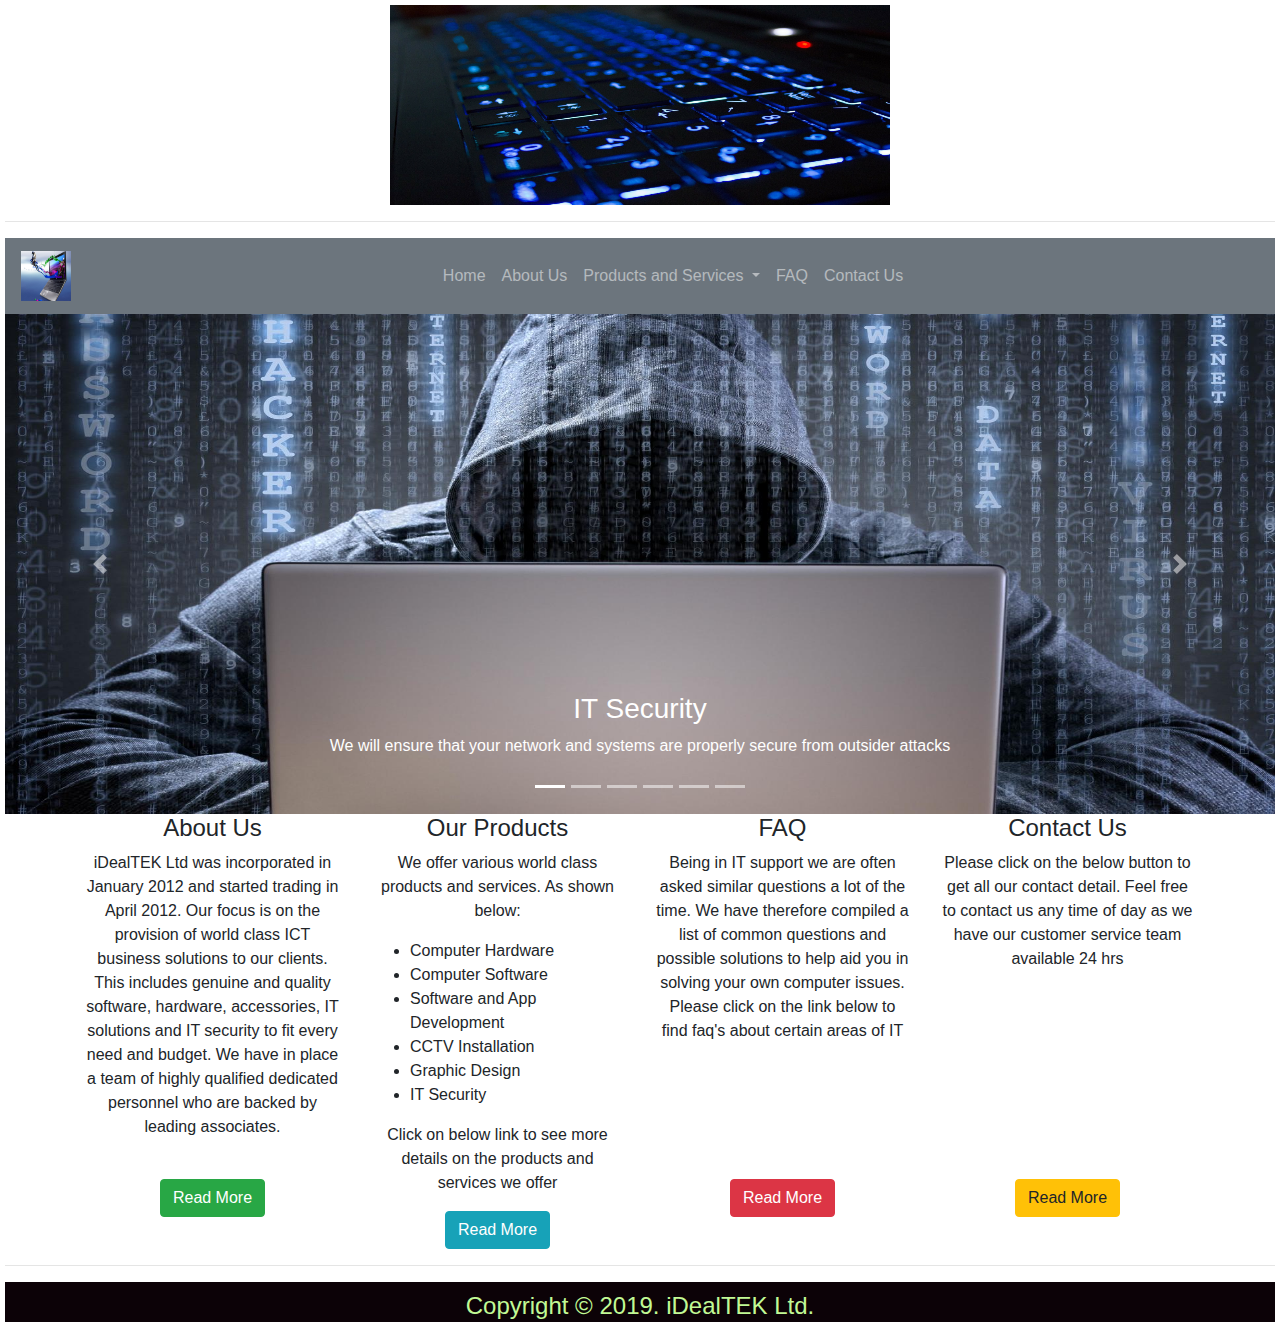
<file: index.html>
<!DOCTYPE html>
<html lang="en">
<head>
    <meta charset="UTF-8">
    <title>iDealTEK Ltd</title>
    <link rel="icon" href="images/coolcomp.jpg">
    <link rel="stylesheet" href="bootstrap/css/bootstrap.css">

    <link rel="stylesheet" href="css/custom.css">

    <script src="bootstrap/js/jquery-3.4.1.js"></script>
    <script src="bootstrap/js/popper.min.js"></script>
    <script src="bootstrap/js/bootstrap.js"></script>
    <!--    the above bootstrap javascripts must be in the order as shown above-->

</head>
<body>
<div class="logo">
    <img src="images/keyboardhd.jpg" alt="Computer" width="500" height="200">

</div>
<hr>
<!--<div class="heading">-->
<!--    <h3 class="text-center"> NavBar and Carousel</h3>-->
<!--</div>-->
<nav class="navbar navbar-expand-sm bg-secondary navbar-dark">
    <!-- Brand -->
    <a class="navbar-brand" href="#">
        <img src="images/coolcomp.jpg" alt="Logo" width="50" height="50">
    </a>
    <!-- Toggler/collapsibe Button -->
    <button class="navbar-toggler" type="button" data-toggle="collapse" data-target="#collapsibleNavbar">
        <span class="navbar-toggler-icon"></span>
    </button>
    <!-- Navbar links -->
    <div class="collapse navbar-collapse justify-content-center" id="collapsibleNavbar">
        <!-- Links -->
        <ul class="navbar-nav">
            <li class="nav-item">
                <a class="nav-link" href="index.html">Home</a>
            </li>
            <li class="nav-item">
                <a class="nav-link" href="about.html">About Us</a>
            </li>

            <!-- Dropdown -->
            <li class="nav-item dropdown">
                <a class="nav-link dropdown-toggle" href="#" id="navbardrop" data-toggle="dropdown">
                    Products and Services
                </a>
                <div class="dropdown-menu">
                    <a class="dropdown-item" href="computerhardware.html">Computer Hardware</a>

                    <a class="dropdown-item" href="cctv.html">CCTV Installation</a>
                    <a class="dropdown-item" href="itsecurity.html">IT Security</a>
                </div>
            </li>
            <li class="nav-item">
                <a class="nav-link" href="faq.html">FAQ</a>
            </li>
            <li class="nav-item">
                <a class="nav-link" href="contactus.html">Contact Us</a>
            </li>
        </ul>
    </div>

</nav>
<div id="demo" class="carousel slide" data-ride="carousel">

    <!-- Indicators -->
    <ul class="carousel-indicators">
        <li data-target="#demo" data-slide-to="0" class="active"></li>
        <li data-target="#demo" data-slide-to="1"></li>
        <li data-target="#demo" data-slide-to="2"></li>
        <li data-target="#demo" data-slide-to="3"></li>
        <li data-target="#demo" data-slide-to="4"></li>
        <li data-target="#demo" data-slide-to="5"></li>
    </ul>

    <!-- The slideshow -->
    <div class="carousel-inner">
        <div class="carousel-item active">
            <img src="images/itsecurity.jpg" width="100%" height="500" alt="Linux">
            <div class="carousel-caption">
                <h3>IT Security</h3>
                <p>We will ensure that your network and systems are properly secure from outsider attacks</p>
            </div>
        </div>
        <div class="carousel-item">
            <img src="images/keyboardhd.jpg" width="100%" height="500" alt="Keyboard">
            <div class="carousel-caption">
                <h3>Computer Hardware and Software</h3>
                <p>We provide high quality and genuine computer hardware and software.</p>
            </div>
        </div>
        <div class="carousel-item">
            <img src="images/rj45.jpg" width="100%" height="500" alt="Network Cables">
            <div class="carousel-caption">
                <h3>CCTV Installation</h3>
                <p>Expert CCTV Installers</p>
            </div>
        </div>

        <div class="carousel-item">
            <img src="images/tech-wallpaper-2.jpg" width="100%" height="500" alt="Tech HD">
            <div class="carousel-caption">
                <h3>Graphic Design</h3>
                <p>Awesome we are at graphic designs. Give us the chance and we will gladly show you!</p>
            </div>
        </div>

        <div class="carousel-item">
            <img src="images/computernetwork.jpg" width="100%" height="500" alt="Computer Network">
            <div class="carousel-caption">
                <h3>Computer Network</h3>
                <p>We are capable of setting up efficient and working computer networks within your work area.</p>
            </div>
        </div>

        <div class="carousel-item">
            <img src="images/androidhdmusic.jpg" width="100%" height="500" alt="Windows 10">
            <div class="carousel-caption">
                <h3>Software and App Development</h3>
                <p>We have a world class development team ready to come up with awesome applications that perform in the required manner.</p>
            </div>
        </div>
    </div>

    <!-- Left and right controls -->
    <a class="carousel-control-prev" href="#demo" data-slide="prev">
        <span class="carousel-control-prev-icon"></span>
    </a>
    <a class="carousel-control-next" href="#demo" data-slide="next">
        <span class="carousel-control-next-icon"></span>
    </a>

</div>
<div class="container">
    <div class="row">
        <div class="col-sm-3">
            <h4 class="text-center">About Us</h4>
            <p class="text-center">iDealTEK Ltd was incorporated in January 2012 and started trading in April 2012. Our focus is on the provision of world class ICT business solutions to our clients. This includes genuine and quality software, hardware, accessories, IT solutions and IT security to fit every need and budget. We have in place a team of highly
                qualified dedicated personnel who are backed by leading associates.</p>
            <br>

            <div class="buttons">
                <a href="about.html" class="btn btn-success">Read More</a>
            </div>
        </div>
        <div class="col-sm-3">
            <h4 class="text-center">Our Products</h4>
            <p class="text-center">We offer various world class products and services. As shown below:</p>
            <ul>
                <li>Computer Hardware</li>
                <li>Computer Software</li>
                <li>Software and App Development</li>
                <li>CCTV Installation</li>
                <li>Graphic Design</li>
                <li>IT Security</li>
            </ul>
            <p class="text-center">Click on below link to see more details on the products and services we offer</p>

            <div class="buttons">
                <a href="#" class="btn btn-info">Read More</a>
            </div>
        </div>
        <div class="col-sm-3">
            <h4 class="text-center">FAQ</h4>
            <p class="text-center"> Being in IT support we are often asked similar questions a lot of the time. We have therefore compiled a list of common questions and possible solutions to help aid you in solving your own computer issues.
                Please click on the link below to find faq's about certain areas of IT</p>
            <br>
            <br>
            <br>
            <br>
            <br>

            <div class="buttons">
                <a href="faq.html" class="btn btn-danger">Read More</a>
            </div>
        </div>
        <div class="col-sm-3">
            <h4 class="text-center">Contact Us</h4>
            <p class="text-center">Please click on the below button to get all our contact detail. Feel free to contact us any time of day
            as we have our customer service team available 24 hrs</p>
            <br>
            <br>
            <br>
            <br>
            <br>
            <br>
            <br>
            <br>
            <div class="buttons">
                <a href="contactus.html" class="btn btn-warning">Read More</a>
            </div>
        </div>
    </div>
</div>
<hr>
<div class="footer">
    <h4 class="text-center">
        Copyright &copy; 2019. iDealTEK Ltd.
    </h4>
</div>
</body>
</html>
</file>
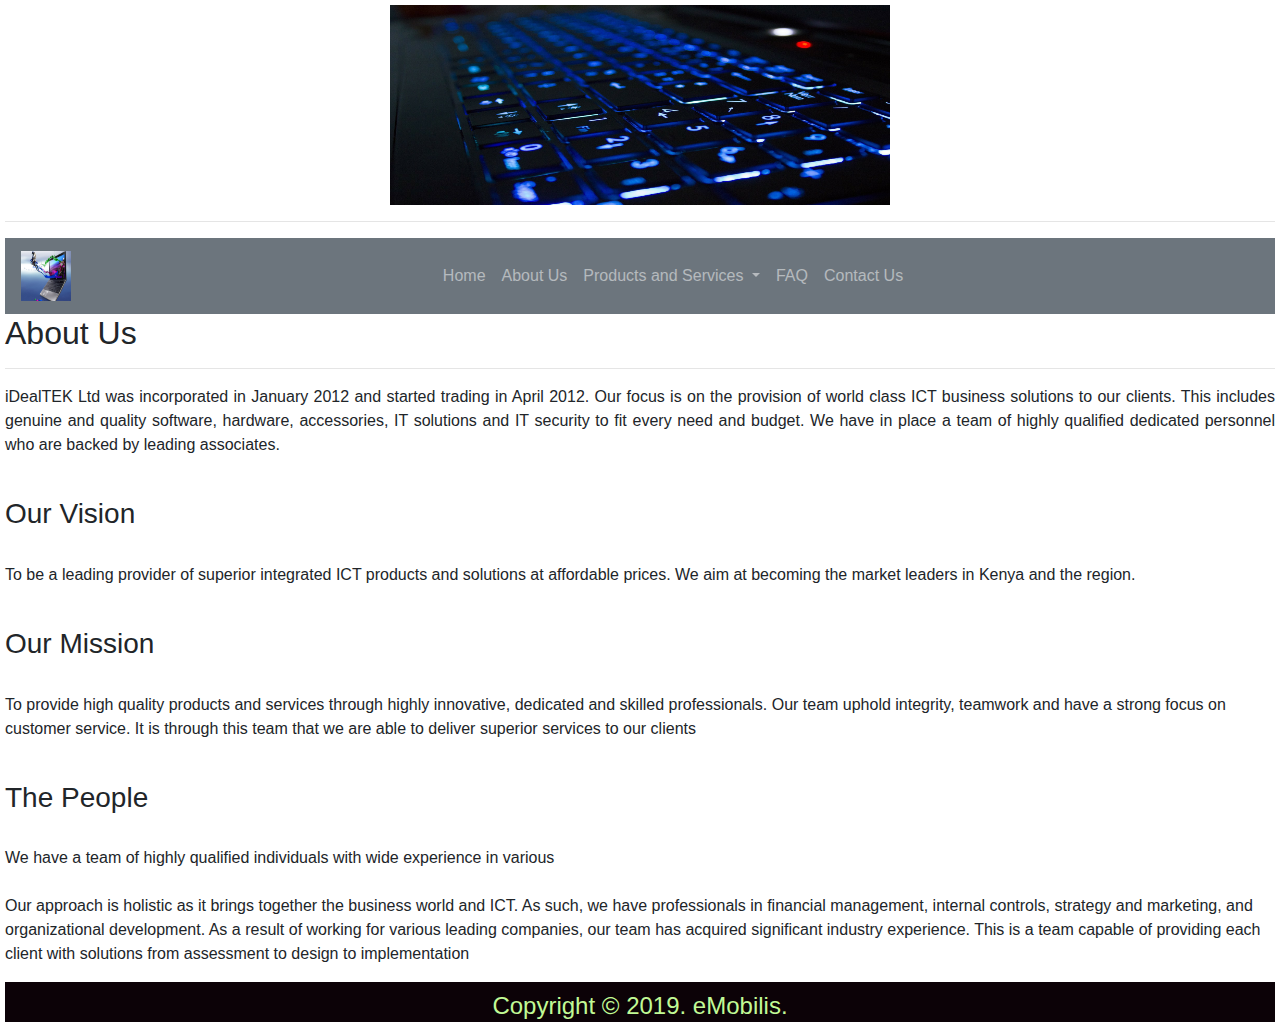
<file: about.html>
<!DOCTYPE html>
<html lang="en">
<head>
    <meta charset="UTF-8">
    <title>About Us</title>
    <link rel="icon" href="images/coolcomp.jpg">
    <link rel="stylesheet" href="bootstrap/css/bootstrap.css">

    <link rel="stylesheet" href="css/custom.css">

    <script src="bootstrap/js/jquery-3.4.1.js"></script>
    <script src="bootstrap/js/popper.min.js"></script>
    <script src="bootstrap/js/bootstrap.js"></script>
    <!--    the above bootstrap javascripts must be in the order as shown above-->

</head>
<body>
<div class="logo">
    <img src="images/keyboardhd.jpg" alt="Computer" width="500" height="200">

</div>
<hr>
<!--<div class="heading">-->
<!--    <h3 class="text-center"> NavBar and Carousel</h3>-->
<!--</div>-->
<nav class="navbar navbar-expand-sm bg-secondary navbar-dark">
    <!-- Brand -->
    <a class="navbar-brand" href="#">
        <img src="images/coolcomp.jpg" alt="Logo" width="50" height="50">
    </a>
    <!-- Toggler/collapsibe Button -->
    <button class="navbar-toggler" type="button" data-toggle="collapse" data-target="#collapsibleNavbar">
        <span class="navbar-toggler-icon"></span>
    </button>
    <!-- Navbar links -->
    <div class="collapse navbar-collapse justify-content-center" id="collapsibleNavbar">
        <!-- Links -->
        <ul class="navbar-nav">
            <li class="nav-item">
                <a class="nav-link" href="index.html">Home</a>
            </li>
            <li class="nav-item">
                <a class="nav-link" href="about.html">About Us</a>
            </li>

            <!-- Dropdown -->
            <li class="nav-item dropdown">
                <a class="nav-link dropdown-toggle" href="#" id="navbardrop" data-toggle="dropdown">
                    Products and Services
                </a>
                <div class="dropdown-menu">
                    <a class="dropdown-item" href="computerhardware.html">Computer Hardware</a>
                    <a class="dropdown-item" href="cctv.html">CCTV Installation</a>
                    <a class="dropdown-item" href="itsecurity.html">IT Security</a>
                </div>
            </li>
            <li class="nav-item">
                <a class="nav-link" href="faq.html">FAQ</a>
            </li>
            <li class="nav-item">
                <a class="nav-link" href="contactus.html">Contact Us</a>
            </li>
        </ul>
    </div>

</nav>
<h2>About Us</h2>
<hr>
<p class="text-justify">
    iDealTEK Ltd was incorporated in January 2012 and started trading in April 2012. Our focus is on the provision of world class ICT business solutions to our clients. This includes genuine and quality software, hardware, accessories, IT solutions and IT security to fit every need and budget. We have in place a team of highly
    qualified dedicated personnel who are backed by leading associates.
</p>
<br>
<h3>Our Vision</h3>
<br>
<p>
    To be a leading provider of superior integrated ICT products and solutions at affordable prices.
    We aim at becoming the market leaders in Kenya and the region.
</p>
<br>
<h3>Our Mission</h3>
<br>
<p>
    To provide high quality products and services through highly innovative, dedicated and skilled professionals. Our team uphold integrity, teamwork and have a strong focus on customer service.
    It is through this team that we are able to deliver superior services to our clients
</p>
<br>
<h3>The People</h3>
<br>
<p>
    We have a team of highly qualified individuals with wide experience in various <br>
    <br>
    Our approach is holistic as it brings together the business world and ICT. As such, we have professionals in financial management, internal controls, strategy and marketing, and organizational development. As a result of working for various leading companies, our team has acquired significant industry experience. This is a team capable of providing each client with solutions from assessment to design to implementation
</p>
<div class="footer">
    <h4 class="text-center">
        Copyright &copy; 2019. eMobilis.
    </h4>
</div>
</body>
</html>
</file>
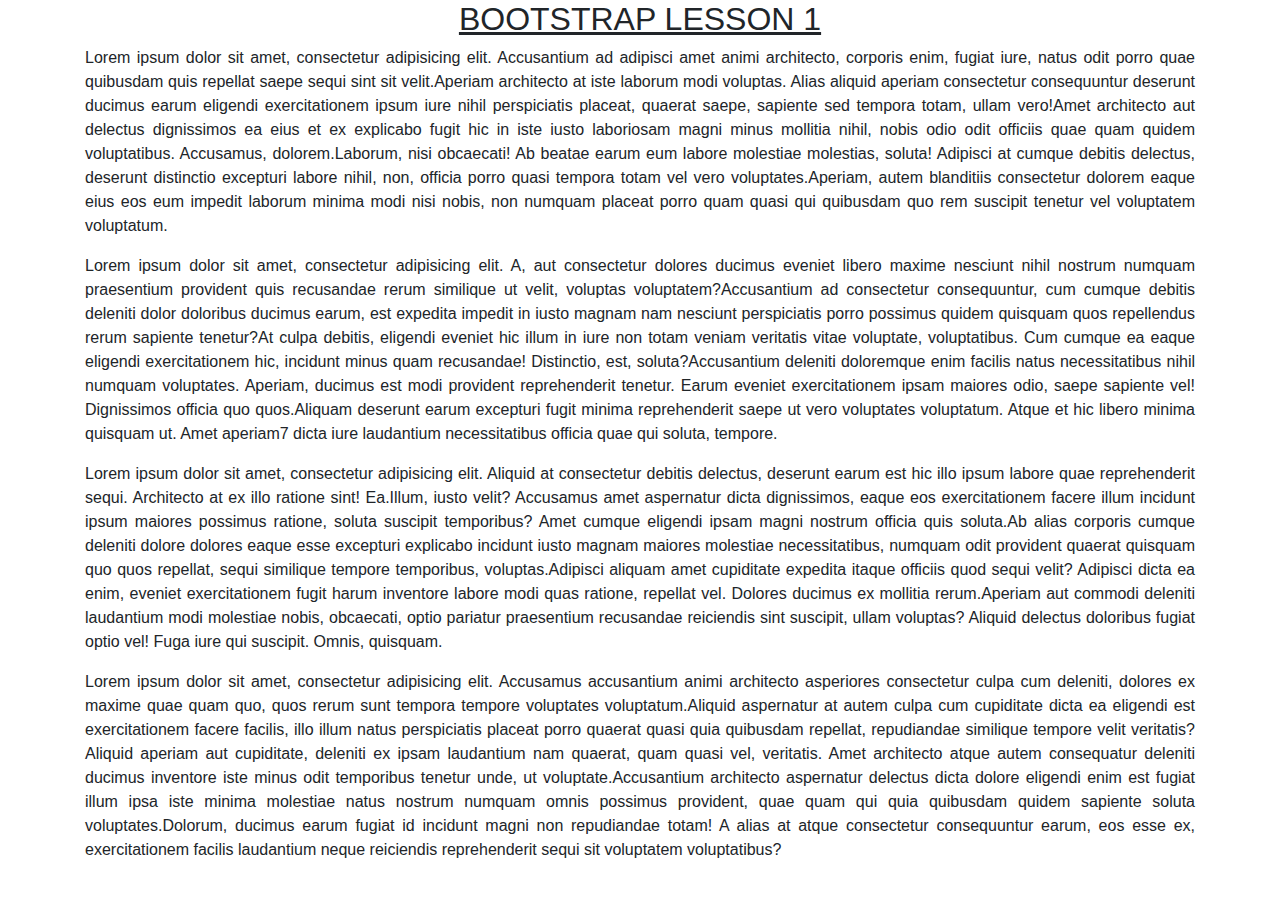
<file: bslesson1.html>
<!DOCTYPE html>
<html lang="en">
<head>
    <meta charset="UTF-8">
    <title>Bootstrap Lesson 1</title>
    <link rel="stylesheet" href="bootstrap/css/bootstrap.css">
    <script src="bootstrap/js/bootstrap.js"></script>
</head>
<body>
<h2 class="text-center text-uppercase"><u>Bootstrap Lesson 1</u></h2>
<div class="container">
    <p class="text-justify"><span>Lorem ipsum dolor sit amet, consectetur adipisicing elit. Accusantium ad adipisci amet animi architecto, corporis enim, fugiat iure, natus odit porro quae quibusdam quis repellat saepe sequi sint sit velit.</span><span>Aperiam architecto at iste laborum modi voluptas. Alias aliquid aperiam consectetur consequuntur deserunt ducimus earum eligendi exercitationem ipsum iure nihil perspiciatis placeat, quaerat saepe, sapiente sed tempora totam, ullam vero!</span><span>Amet architecto aut delectus dignissimos ea eius et ex explicabo fugit hic in iste iusto laboriosam magni minus mollitia nihil, nobis odio odit officiis quae quam quidem voluptatibus. Accusamus, dolorem.</span><span>Laborum, nisi obcaecati! Ab beatae earum eum labore molestiae molestias, soluta! Adipisci at cumque debitis delectus, deserunt distinctio excepturi labore nihil, non, officia porro quasi tempora totam vel vero voluptates.</span><span>Aperiam, autem blanditiis consectetur dolorem eaque eius eos eum impedit laborum minima modi nisi nobis, non numquam placeat porro quam quasi qui quibusdam quo
    rem suscipit tenetur vel voluptatem voluptatum.</span></p>
    <p class="text-justify"><span>Lorem ipsum dolor sit amet, consectetur adipisicing elit. A, aut consectetur dolores ducimus eveniet libero maxime nesciunt nihil nostrum numquam praesentium provident quis recusandae rerum similique ut velit, voluptas voluptatem?</span><span>Accusantium ad consectetur consequuntur, cum cumque debitis deleniti dolor doloribus ducimus earum, est expedita impedit in iusto magnam nam nesciunt perspiciatis porro possimus quidem quisquam quos repellendus rerum sapiente tenetur?</span><span>At culpa debitis, eligendi eveniet hic illum in iure non totam veniam veritatis vitae voluptate, voluptatibus. Cum cumque ea eaque eligendi exercitationem hic, incidunt minus quam recusandae! Distinctio, est, soluta?</span><span>Accusantium deleniti doloremque enim facilis natus necessitatibus nihil numquam voluptates. Aperiam, ducimus est modi provident reprehenderit tenetur. Earum eveniet exercitationem ipsam maiores odio, saepe sapiente vel! Dignissimos officia quo quos.</span><span>Aliquam deserunt earum excepturi fugit minima reprehenderit saepe ut vero voluptates voluptatum. Atque et hic libero minima quisquam ut. Amet aperiam7
    dicta iure laudantium necessitatibus officia quae qui soluta, tempore.</span></p>
    <p class="text-justify"><span>Lorem ipsum dolor sit amet, consectetur adipisicing elit. Aliquid at consectetur debitis delectus, deserunt earum est hic illo ipsum labore quae reprehenderit sequi. Architecto at ex illo ratione sint! Ea.</span><span>Illum, iusto velit? Accusamus amet aspernatur dicta dignissimos, eaque eos exercitationem facere illum incidunt ipsum maiores possimus ratione, soluta suscipit temporibus? Amet cumque eligendi ipsam magni nostrum officia quis soluta.</span><span>Ab alias corporis cumque deleniti dolore dolores eaque esse excepturi explicabo incidunt iusto magnam maiores molestiae necessitatibus, numquam odit provident quaerat quisquam quo quos repellat, sequi similique tempore temporibus, voluptas.</span><span>Adipisci aliquam amet cupiditate expedita itaque officiis quod sequi velit? Adipisci dicta ea enim, eveniet exercitationem fugit harum inventore labore modi quas ratione, repellat vel. Dolores ducimus ex mollitia rerum.</span><span>Aperiam aut commodi deleniti laudantium modi molestiae nobis, obcaecati, optio pariatur praesentium recusandae reiciendis sint suscipit, ullam voluptas? Aliquid delectus
    doloribus fugiat optio vel! Fuga iure qui suscipit. Omnis, quisquam.</span></p>
    <p class="text-justify"><span>Lorem ipsum dolor sit amet, consectetur adipisicing elit. Accusamus accusantium animi architecto asperiores consectetur culpa cum deleniti, dolores ex maxime quae quam quo, quos rerum sunt tempora tempore voluptates voluptatum.</span><span>Aliquid aspernatur at autem culpa cum cupiditate dicta ea eligendi est exercitationem facere facilis, illo illum natus perspiciatis placeat porro quaerat quasi quia quibusdam repellat, repudiandae similique tempore velit veritatis?</span><span>Aliquid aperiam aut cupiditate, deleniti ex ipsam laudantium nam quaerat, quam quasi vel, veritatis. Amet architecto atque autem consequatur deleniti ducimus inventore iste minus odit temporibus tenetur unde, ut voluptate.</span><span>Accusantium architecto aspernatur delectus dicta dolore eligendi enim est fugiat illum ipsa iste minima molestiae natus nostrum numquam omnis possimus provident, quae quam qui quia quibusdam quidem sapiente soluta voluptates.</span><span>Dolorum, ducimus earum fugiat id incidunt magni non repudiandae totam! A alias at atque consectetur consequuntur earum, eos esse ex, exercitationem facilis laudantium
    neque reiciendis reprehenderit sequi sit voluptatem voluptatibus?</span></p>
</div>

</body>
</html>
</file>
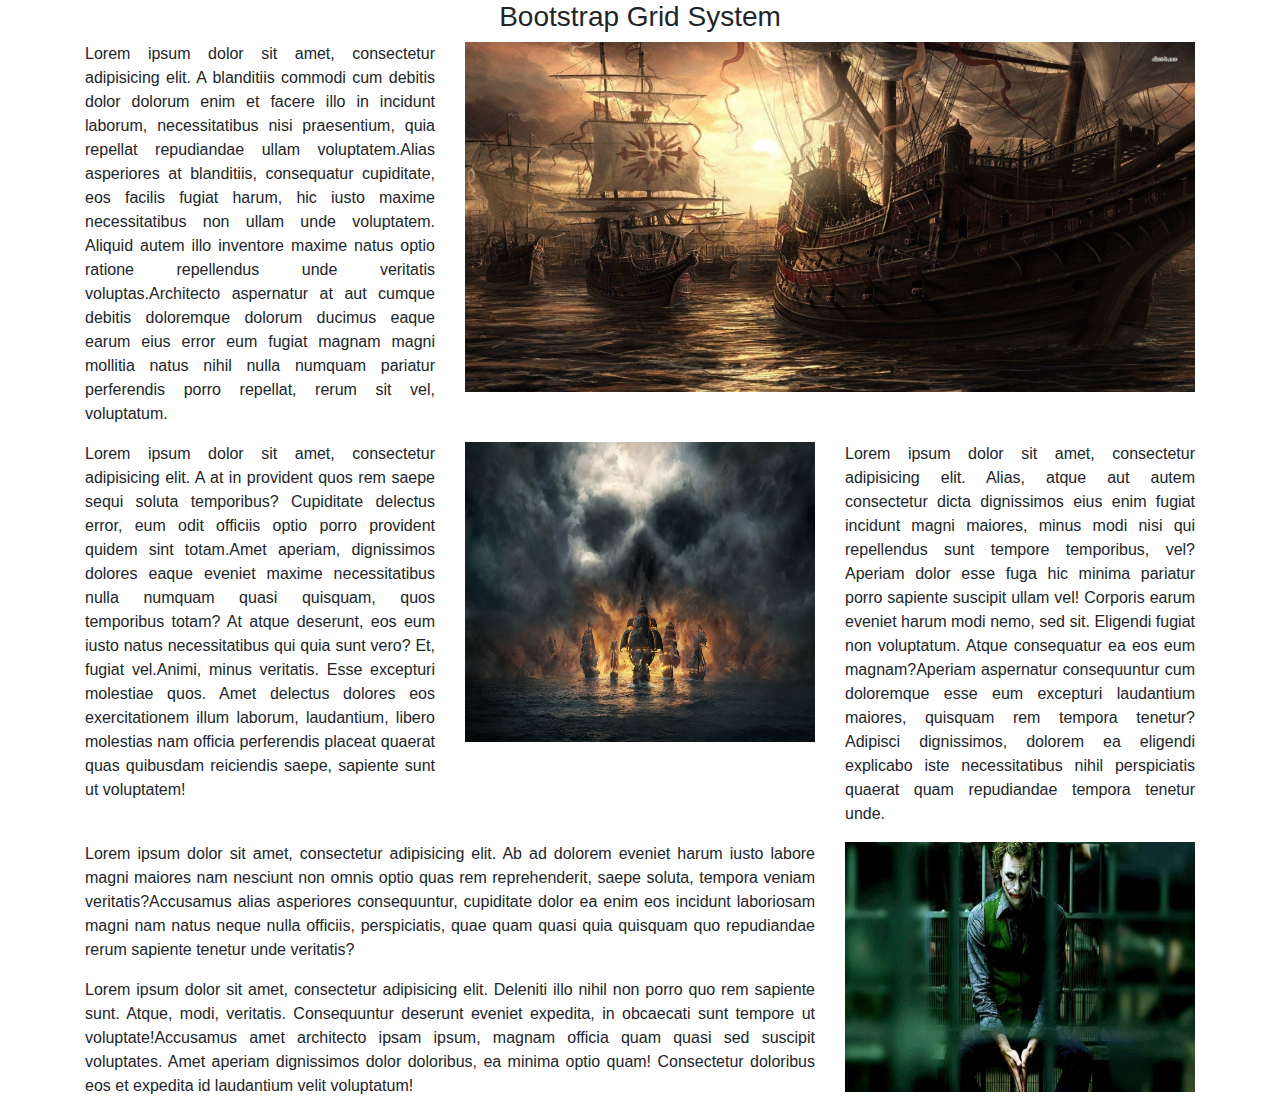
<file: bslesson2.html>
<!DOCTYPE html>
<html lang="en">
<head>
    <meta charset="UTF-8">
    <title>BOOTSTRAP LESSON 2</title>
    <link rel="stylesheet" href="bootstrap/css/bootstrap.css">
    <script src="bootstrap/js/bootstrap.js"></script>
</head>
<body>
<h3 class="text-center">Bootstrap Grid System</h3>
<div class="container">
    <div class="row">
        <div class="col-sm-4">
            <p class="text-justify"><span>Lorem ipsum dolor sit amet, consectetur adipisicing elit. A blanditiis commodi cum debitis dolor dolorum enim et facere illo in incidunt laborum, necessitatibus nisi praesentium, quia repellat repudiandae ullam voluptatem.</span><span>Alias asperiores at blanditiis, consequatur cupiditate, eos facilis fugiat harum, hic iusto maxime necessitatibus non ullam unde voluptatem. Aliquid autem illo inventore maxime natus optio ratione repellendus unde veritatis voluptas.</span><span>Architecto aspernatur at aut cumque debitis doloremque dolorum ducimus eaque earum eius error eum fugiat magnam magni mollitia natus nihil nulla numquam
                pariatur perferendis porro repellat, rerum sit vel, voluptatum.</span></p>
        </div>

        <div class="col-sm-8">
            <img src="images/ship.jpeg" alt="Ship" width="100%" height="350">
        </div>

    </div>
    <div class="row">
        <div class="col-sm-4">
            <p class="text-justify"><span>Lorem ipsum dolor sit amet, consectetur adipisicing elit. A at in provident quos rem saepe sequi soluta temporibus? Cupiditate delectus error, eum odit officiis optio porro provident quidem sint totam.</span><span>Amet aperiam, dignissimos dolores eaque eveniet maxime necessitatibus nulla numquam quasi quisquam, quos temporibus totam? At atque deserunt, eos eum iusto natus necessitatibus qui quia sunt vero? Et, fugiat vel.</span><span>Animi, minus veritatis. Esse excepturi molestiae quos. Amet delectus dolores eos exercitationem illum laborum, laudantium, libero molestias nam officia perferendis placeat quaerat
                quas quibusdam reiciendis saepe, sapiente sunt ut voluptatem!</span></p>
        </div>
        <div class="col-sm-4">
            <img src="images/cool.jpg" alt="Pirates" width="100%" height="300">
        </div>
        <div class="col-sm-4">
            <p class="text-justify"><span>Lorem ipsum dolor sit amet, consectetur adipisicing elit. Alias, atque aut autem consectetur dicta dignissimos eius enim fugiat incidunt magni maiores, minus modi nisi qui repellendus sunt tempore temporibus, vel?</span><span>Aperiam dolor esse fuga hic minima pariatur porro sapiente suscipit ullam vel! Corporis earum eveniet harum modi nemo, sed sit. Eligendi fugiat non voluptatum. Atque consequatur ea eos eum magnam?</span><span>Aperiam aspernatur consequuntur cum doloremque esse eum excepturi laudantium maiores, quisquam rem tempora tenetur? Adipisci dignissimos, dolorem ea eligendi explicabo iste necessitatibus nihil perspiciatis
                quaerat quam repudiandae tempora tenetur unde.</span></p>
        </div>
    </div>
    <div class="row">
        <div class="col-sm-8">
            <p class="text-justify"><span>Lorem ipsum dolor sit amet, consectetur adipisicing elit. Ab ad dolorem eveniet harum iusto labore magni maiores nam nesciunt non omnis optio quas rem reprehenderit, saepe soluta, tempora veniam veritatis?</span><span>Accusamus alias asperiores consequuntur, cupiditate dolor ea enim eos incidunt laboriosam magni nam natus neque nulla officiis, 
                perspiciatis, quae quam quasi quia quisquam quo repudiandae rerum sapiente tenetur unde veritatis?</span></p>
            <p class="text-justify"><span>Lorem ipsum dolor sit amet, consectetur adipisicing elit. Deleniti illo nihil non porro quo rem sapiente sunt. Atque, modi, veritatis. Consequuntur deserunt eveniet expedita, in obcaecati sunt tempore ut voluptate!</span><span>Accusamus amet architecto ipsam ipsum, magnam officia quam quasi sed suscipit voluptates. Amet aperiam dignissimos dolor doloribus, ea minima optio quam!
                Consectetur doloribus eos et expedita id laudantium velit voluptatum!</span></p>
        </div>
        <div class="col-sm-4">
            <img src="images/the-joker.jpg" alt="Joker" width="100%" height="250">
        </div>
    </div>

</div>
</body>
</html>
</file>
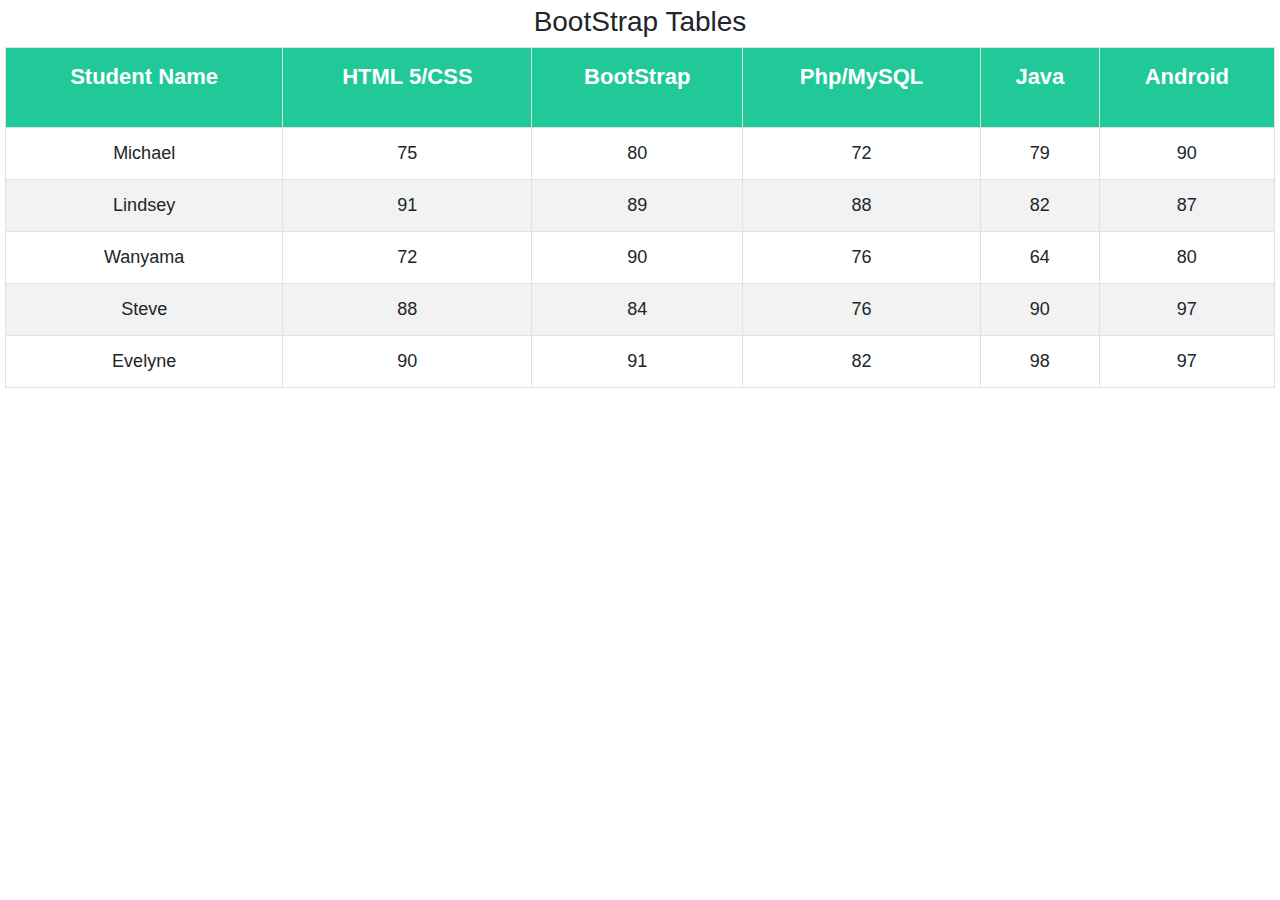
<file: bslesson3.html>
<!DOCTYPE html>
<html lang="en">
<head>
    <meta charset="UTF-8">
    <title>BootStrap Tables</title>
    <link rel="stylesheet" href="bootstrap/css/bootstrap.css">
    <link rel="stylesheet" href="css/custom.css">
    <script src="bootstrap/js/bootstrap.js"></script>
</head>
<body>
<h3 class="text-center">BootStrap Tables</h3>
<table class="table table-bordered table-striped table-responsive-sm">
    <tr>
        <th>Student Name</th>
        <th>HTML 5/CSS</th>
        <th>BootStrap</th>
        <th>Php/MySQL</th>
        <th>Java</th>
        <th>Android</th>
    </tr>
    <tr>
        <td>Michael</td>
        <td>75</td>
        <td>80</td>
        <td>72</td>
        <td>79</td>
        <td>90</td>
    </tr>
    <tr>
        <td>Lindsey</td>
        <td>91</td>
        <td>89</td>
        <td>88</td>
        <td>82</td>
        <td>87</td>
    </tr>
    <tr>
        <td>Wanyama</td>
        <td>72</td>
        <td>90</td>
        <td>76</td>
        <td>64</td>
        <td>80</td>
    </tr>
    <tr>
        <td>Steve</td>
        <td>88</td>
        <td>84</td>
        <td>76</td>
        <td>90</td>
        <td>97</td>
    </tr>
    <tr>
        <td>Evelyne</td>
        <td>90</td>
        <td>91</td>
        <td>82</td>
        <td>98</td>
        <td>97</td>
    </tr>
</table>
</body>
</html>
</file>
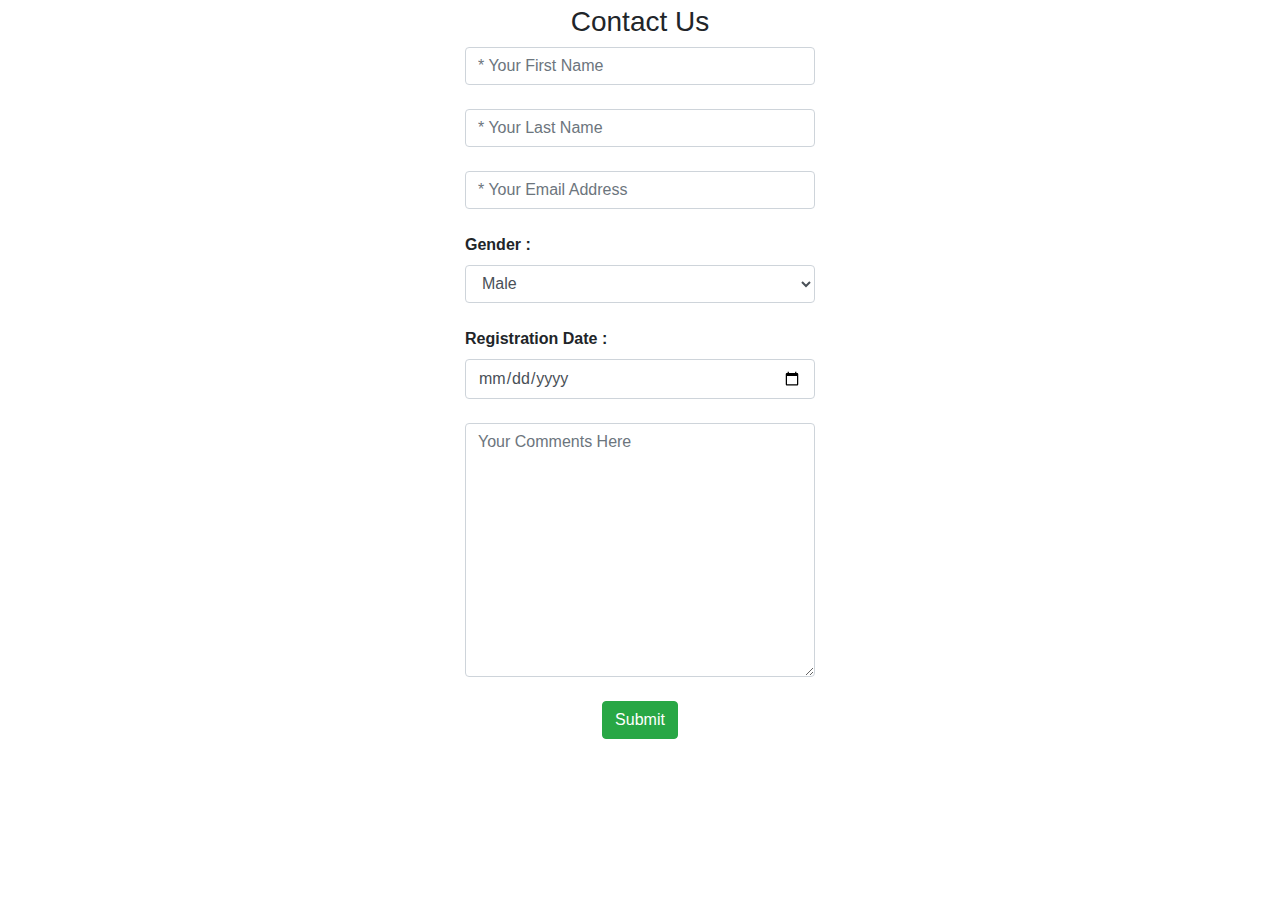
<file: bslesson4.html>
<!DOCTYPE html>
<html lang="en">
<head>
    <meta charset="UTF-8">
    <title>Bootstrap Form</title>
    <link rel="stylesheet" href="bootstrap/css/bootstrap.css">
    <link rel="stylesheet" href="css/custom.css">
    <script src="bootstrap/js/bootstrap.js"></script>
</head>
<body>
<div class="container">
    <div class="row">
        <div class="col-sm-4"></div>
        <div class="col-sm-4">
            <h3 class="text-center">Contact Us</h3>
            <form action="" method="post">
                <input type="text" name="firstName" class="form-control" placeholder="* Your First Name" required>
                <br>
                <input type="text" name="lastName" class="form-control" placeholder="* Your Last Name" required>
                <br>
                <input type="email" name="emailAddress" class="form-control" placeholder="* Your Email Address" required>
                <br>
                <label for=""><b>Gender : </b></label>
                <select name="gender" id="gender" class="form-control" required>
                    <option value="Male">Male</option>
                    <option value="Female">Female</option>
                </select>
                <br>
                <label for=""><b>Registration Date : </b></label>
                <input type="date" name="regDate" class="form-control" required>
                <br>
                <textarea name="comments" id="comments" cols="30" rows="10" class="form-control" placeholder="Your Comments Here"></textarea>
                <br>
                <div class="buttons">
                    <button type="submit" class="btn btn-success">Submit</button>
                </div>
            </form>
        </div>
        <div class="col-sm-4"></div>
    </div>
</div>
</body>
</html>
</file>
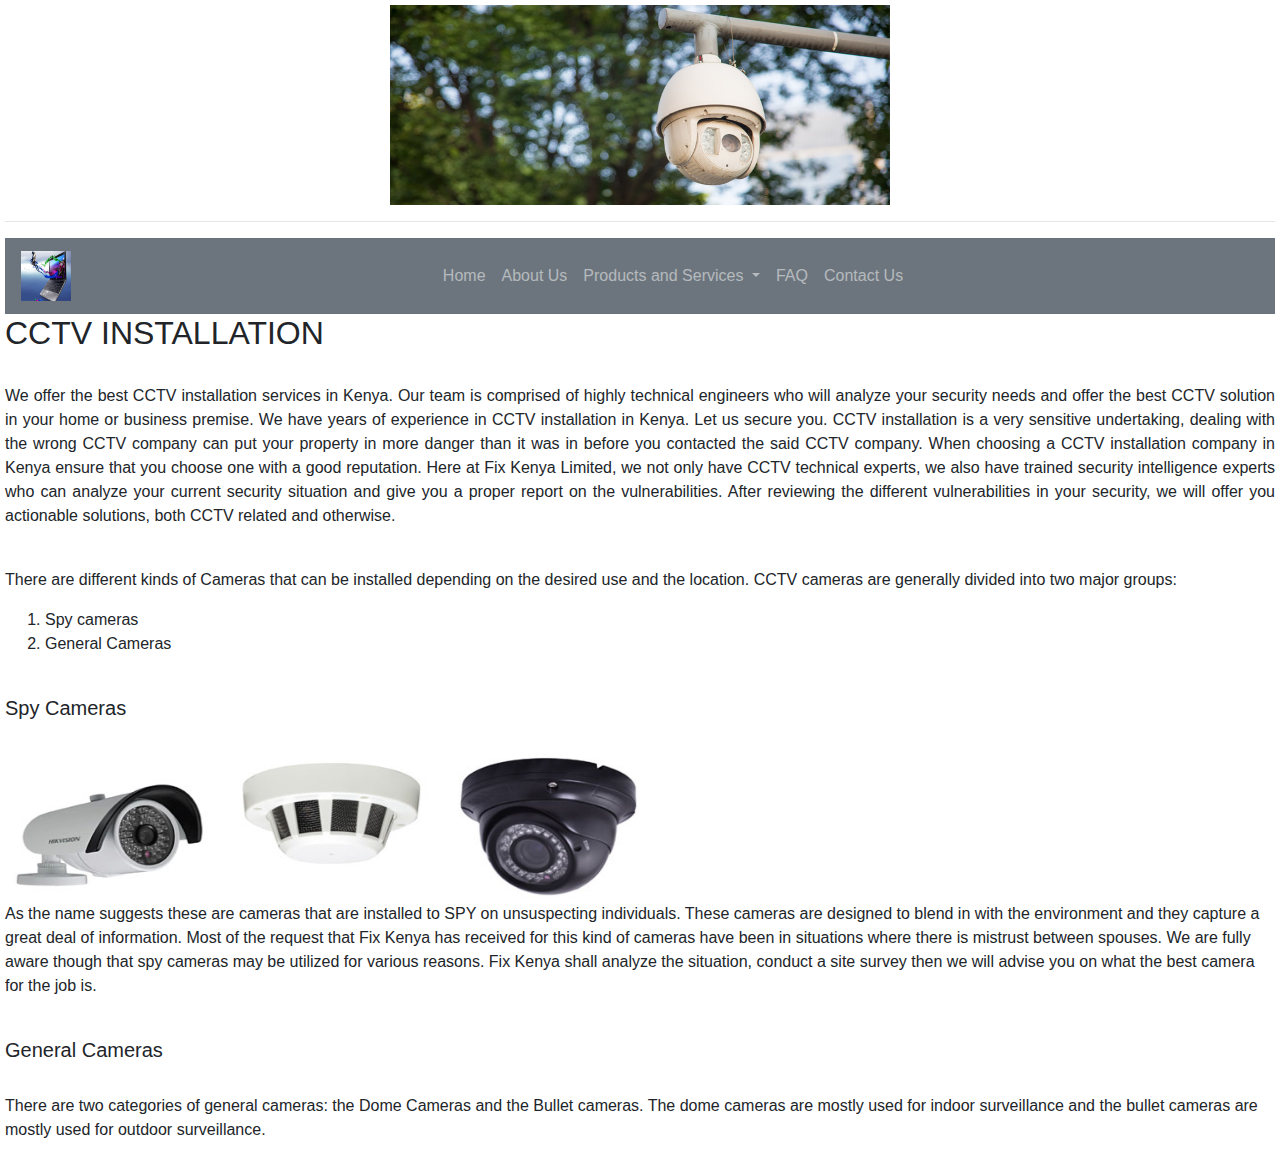
<file: cctv.html>
<!DOCTYPE html>
<html lang="en">
<head>
    <meta charset="UTF-8">
    <title>iDealTEK Ltd</title>
    <link rel="icon" href="images/coolcomp.jpg">
    <link rel="stylesheet" href="bootstrap/css/bootstrap.css">

    <link rel="stylesheet" href="css/custom.css">

    <script src="bootstrap/js/jquery-3.4.1.js"></script>
    <script src="bootstrap/js/popper.min.js"></script>
    <script src="bootstrap/js/bootstrap.js"></script>
    <!--    the above bootstrap javascripts must be in the order as shown above-->

</head>
<body>
<div class="logo">
    <img src="images/cctv.jpg" alt="Computer" width="500" height="200">

</div>
<hr>
<!--<div class="heading">-->
<!--    <h3 class="text-center"> NavBar and Carousel</h3>-->
<!--</div>-->
<nav class="navbar navbar-expand-sm bg-secondary navbar-dark">
    <!-- Brand -->
    <a class="navbar-brand" href="#">
        <img src="images/coolcomp.jpg" alt="Logo" width="50" height="50">
    </a>
    <!-- Toggler/collapsibe Button -->
    <button class="navbar-toggler" type="button" data-toggle="collapse" data-target="#collapsibleNavbar">
        <span class="navbar-toggler-icon"></span>
    </button>
    <!-- Navbar links -->
    <div class="collapse navbar-collapse justify-content-center" id="collapsibleNavbar">
        <!-- Links -->
        <ul class="navbar-nav">
            <li class="nav-item">
                <a class="nav-link" href="index.html">Home</a>
            </li>
            <li class="nav-item">
                <a class="nav-link" href="about.html">About Us</a>
            </li>

            <!-- Dropdown -->
            <li class="nav-item dropdown">
                <a class="nav-link dropdown-toggle" href="#" id="navbardrop" data-toggle="dropdown">
                    Products and Services
                </a>
                <div class="dropdown-menu">
                    <a class="dropdown-item" href="computerhardware.html">Computer Hardware</a>

                    <a class="dropdown-item" href="cctv.html">CCTV Installation</a>
                    <a class="dropdown-item" href="itsecurity.html">IT Security</a>
                </div>
            </li>
            <li class="nav-item">
                <a class="nav-link" href="faq.html">FAQ</a>
            </li>
            <li class="nav-item">
                <a class="nav-link" href="contactus.html">Contact Us</a>
            </li>
        </ul>
    </div>

</nav>
<h2>CCTV INSTALLATION</h2>
<br>
<p class="text-justify">
    We offer the best CCTV installation services in Kenya. Our team is comprised of highly technical engineers who will analyze your security needs and offer the best CCTV solution in your home or business premise. We have years of experience in CCTV installation in Kenya. Let us secure you. CCTV installation is a very sensitive undertaking, dealing with the wrong CCTV company can put your property in more danger than it was in before you contacted the said CCTV company. When choosing a CCTV installation company in Kenya ensure that you choose one with a good reputation. Here at Fix Kenya Limited, we not only have CCTV technical experts,
    we also have trained security intelligence experts who can analyze your current security situation and give you a proper report on the vulnerabilities. After reviewing the different vulnerabilities in your security, we will offer you actionable solutions, both CCTV related and otherwise.
</p>
<BR>
<p>
    There are different kinds of Cameras that can be installed depending on the desired use and the location. CCTV cameras are generally divided into two major groups:
</p>
<ol>
    <li>Spy cameras</li>
    <li>General Cameras</li>
</ol>
<br>
<h5>Spy Cameras</h5>
<br>
<img src="images/spycameras.jpg" alt="Spy Cameras" width="50%" height="150">
<p>
    As the name suggests these are cameras that are installed to SPY on unsuspecting individuals. These cameras are designed to blend in with the environment and they capture a great deal of information. Most of the request that Fix Kenya has received for this kind of cameras have been in situations where there is mistrust between spouses. We are fully aware though that spy cameras may be utilized for various reasons. Fix Kenya shall analyze the situation, conduct a site survey then we will advise you on what the best camera for the job is.
</p>
<br>
<h5>General Cameras</h5>
<br>
<p>
    There are two categories of general cameras: the Dome Cameras and the Bullet cameras. The dome cameras are mostly used for indoor surveillance and the bullet cameras are mostly used for outdoor surveillance.
</p>

</body>
</html>
</file>
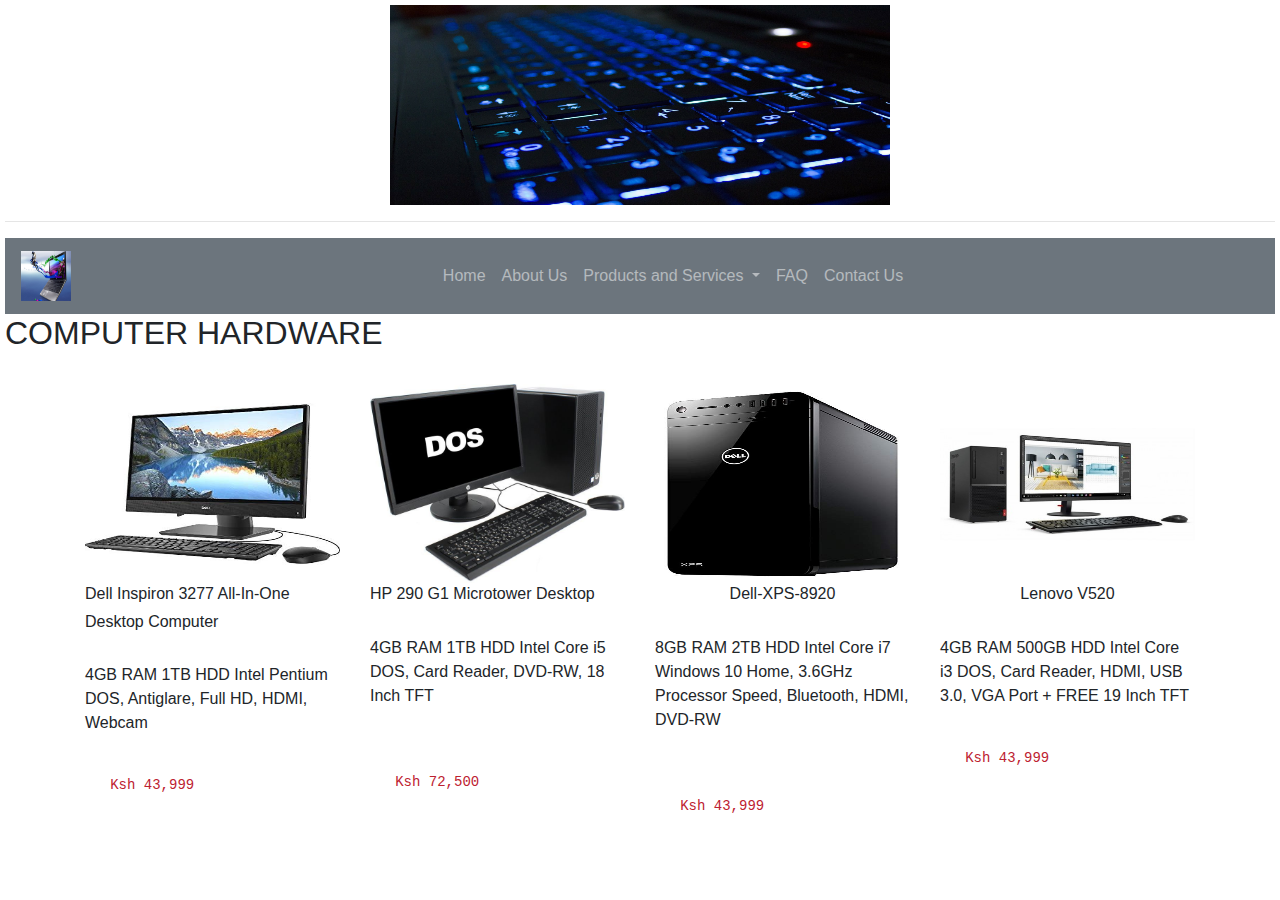
<file: computerhardware.html>
<!DOCTYPE html>
<html lang="en">
<head>
    <meta charset="UTF-8">
    <title>iDealTEK Ltd</title>
    <link rel="icon" href="images/coolcomp.jpg">
    <link rel="stylesheet" href="bootstrap/css/bootstrap.css">

    <link rel="stylesheet" href="css/custom.css">

    <script src="bootstrap/js/jquery-3.4.1.js"></script>
    <script src="bootstrap/js/popper.min.js"></script>
    <script src="bootstrap/js/bootstrap.js"></script>
    <!--    the above bootstrap javascripts must be in the order as shown above-->

</head>
<body>
<div class="logo">
    <img src="images/keyboardhd.jpg" alt="Computer" width="500" height="200">

</div>
<hr>
<!--<div class="heading">-->
<!--    <h3 class="text-center"> NavBar and Carousel</h3>-->
<!--</div>-->
<nav class="navbar navbar-expand-sm bg-secondary navbar-dark">
    <!-- Brand -->
    <a class="navbar-brand" href="#">
        <img src="images/coolcomp.jpg" alt="Logo" width="50" height="50">
    </a>
    <!-- Toggler/collapsibe Button -->
    <button class="navbar-toggler" type="button" data-toggle="collapse" data-target="#collapsibleNavbar">
        <span class="navbar-toggler-icon"></span>
    </button>
    <!-- Navbar links -->
    <div class="collapse navbar-collapse justify-content-center" id="collapsibleNavbar">
        <!-- Links -->
        <ul class="navbar-nav">
            <li class="nav-item">
                <a class="nav-link" href="index.html">Home</a>
            </li>
            <li class="nav-item">
                <a class="nav-link" href="about.html">About Us</a>
            </li>

            <!-- Dropdown -->
            <li class="nav-item dropdown">
                <a class="nav-link dropdown-toggle" href="#" id="navbardrop" data-toggle="dropdown">
                    Products and Services
                </a>
                <div class="dropdown-menu">
                    <a class="dropdown-item" href="computerhardware.html">Computer Hardware</a>
                    <a class="dropdown-item" href="cctv.html">CCTV Installation</a>
                    <a class="dropdown-item" href="itsecurity.html">IT Security</a>
                </div>
            </li>
            <li class="nav-item">
                <a class="nav-link" href="faq.html">FAQ</a>
            </li>
            <li class="nav-item">
                <a class="nav-link" href="contactus.html">Contact Us</a>
            </li>
        </ul>
    </div>

</nav>

<h2>COMPUTER HARDWARE</h2>
<BR>
<div class="container">
    <div class="row">
        <div class="col-sm-3">
            <img src="images/dellinspiron3277.jpg" alt="Dell Inspiron 3277" width="100%" height="200">
            <br>
            <h6>Dell Inspiron 3277 All-In-One</h6>
            <h6>Desktop Computer</h6>
            <br>
            <p>
                4GB RAM 1TB HDD Intel Pentium DOS, Antiglare, Full HD, HDMI, Webcam
            </p>
            <br>
            <pre style="color: #bd2130">   Ksh 43,999  </pre>
        </div>
        <div class="col-sm-3">
            <img src="images/hp290.jpg" alt="HP 290 G1 Microtower" width="100%" height="200">
            <br>
            <h6>HP 290 G1 Microtower Desktop</h6>

            <br>
            <p>
                4GB RAM 1TB HDD Intel Core i5 DOS, Card Reader, DVD-RW, 18 Inch TFT
            </p>
            <br>
            <br>
            <pre style="color: #bd2130">   Ksh 72,500  </pre>
        </div>
        <div class="col-sm-3">
            <img src="images/dellxps8920.jpg" alt="Dell XPS 8920" width="100%" height="200">
            <br>
            <h6 class="text-center">Dell-XPS-8920</h6>

            <br>
            <p>
                8GB RAM 2TB HDD Intel Core i7 Windows 10 Home, 3.6GHz Processor Speed, Bluetooth, HDMI, DVD-RW
            </p>
            <br>
            <br>
            <pre style="color: #bd2130">   Ksh 43,999  </pre>
        </div>
        <div class="col-sm-3">
            <img src="images/lenovov520.jpg" alt="Lenovo V520" width="100%" height="200">
            <br>
            <h6 class="text-center">Lenovo V520</h6>

            <br>
            <p>
                4GB RAM 500GB HDD Intel Core i3 DOS, Card Reader, HDMI, USB 3.0, VGA Port + FREE 19 Inch TFT
            </p>
            <br>

            <pre style="color: #bd2130">   Ksh 43,999  </pre>
        </div>
    </div>
</div>

</body>
</html>
</file>
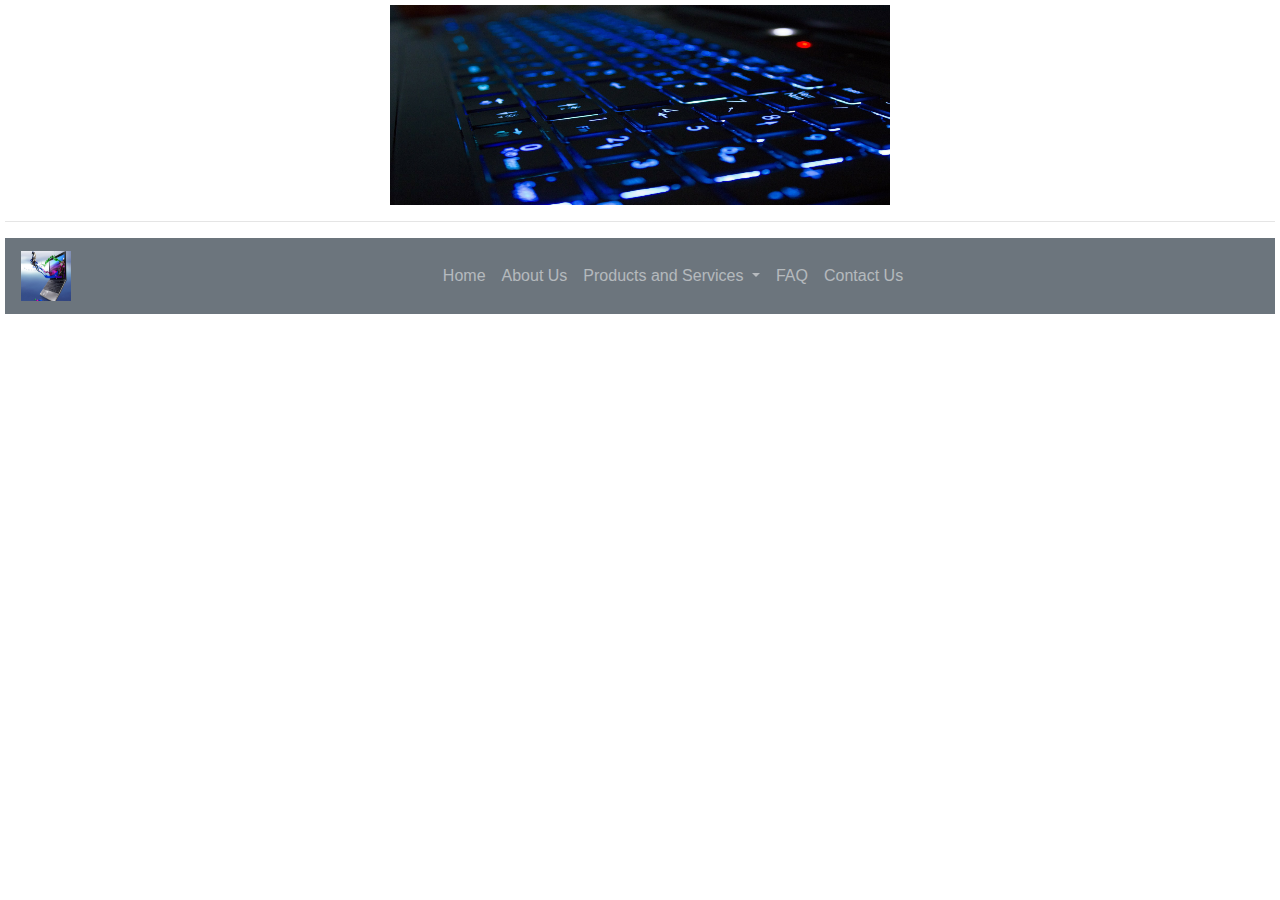
<file: computersoftware.html>
<!DOCTYPE html>
<html lang="en">
<head>
    <meta charset="UTF-8">
    <title>iDealTEK Ltd</title>
    <link rel="icon" href="images/coolcomp.jpg">
    <link rel="stylesheet" href="bootstrap/css/bootstrap.css">

    <link rel="stylesheet" href="css/custom.css">

    <script src="bootstrap/js/jquery-3.4.1.js"></script>
    <script src="bootstrap/js/popper.min.js"></script>
    <script src="bootstrap/js/bootstrap.js"></script>
    <!--    the above bootstrap javascripts must be in the order as shown above-->

</head>
<body>
<div class="logo">
    <img src="images/keyboardhd.jpg" alt="Computer" width="500" height="200">

</div>
<hr>
<!--<div class="heading">-->
<!--    <h3 class="text-center"> NavBar and Carousel</h3>-->
<!--</div>-->
<nav class="navbar navbar-expand-sm bg-secondary navbar-dark">
    <!-- Brand -->
    <a class="navbar-brand" href="#">
        <img src="images/coolcomp.jpg" alt="Logo" width="50" height="50">
    </a>
    <!-- Toggler/collapsibe Button -->
    <button class="navbar-toggler" type="button" data-toggle="collapse" data-target="#collapsibleNavbar">
        <span class="navbar-toggler-icon"></span>
    </button>
    <!-- Navbar links -->
    <div class="collapse navbar-collapse justify-content-center" id="collapsibleNavbar">
        <!-- Links -->
        <ul class="navbar-nav">
            <li class="nav-item">
                <a class="nav-link" href="index.html">Home</a>
            </li>
            <li class="nav-item">
                <a class="nav-link" href="about.html">About Us</a>
            </li>

            <!-- Dropdown -->
            <li class="nav-item dropdown">
                <a class="nav-link dropdown-toggle" href="#" id="navbardrop" data-toggle="dropdown">
                    Products and Services
                </a>
                <div class="dropdown-menu">
                    <a class="dropdown-item" href="computerhardware.html">Computer Hardware</a>
                    <a class="dropdown-item" href="cctv.html">CCTV Installation</a>
                    <a class="dropdown-item" href="itsecurity.html">IT Security</a>
                </div>
            </li>
            <li class="nav-item">
                <a class="nav-link" href="faq.html">FAQ</a>
            </li>
            <li class="nav-item">
                <a class="nav-link" href="contactus.html">Contact Us</a>
            </li>
        </ul>
    </div>

</nav>
</body>
</html>
</file>
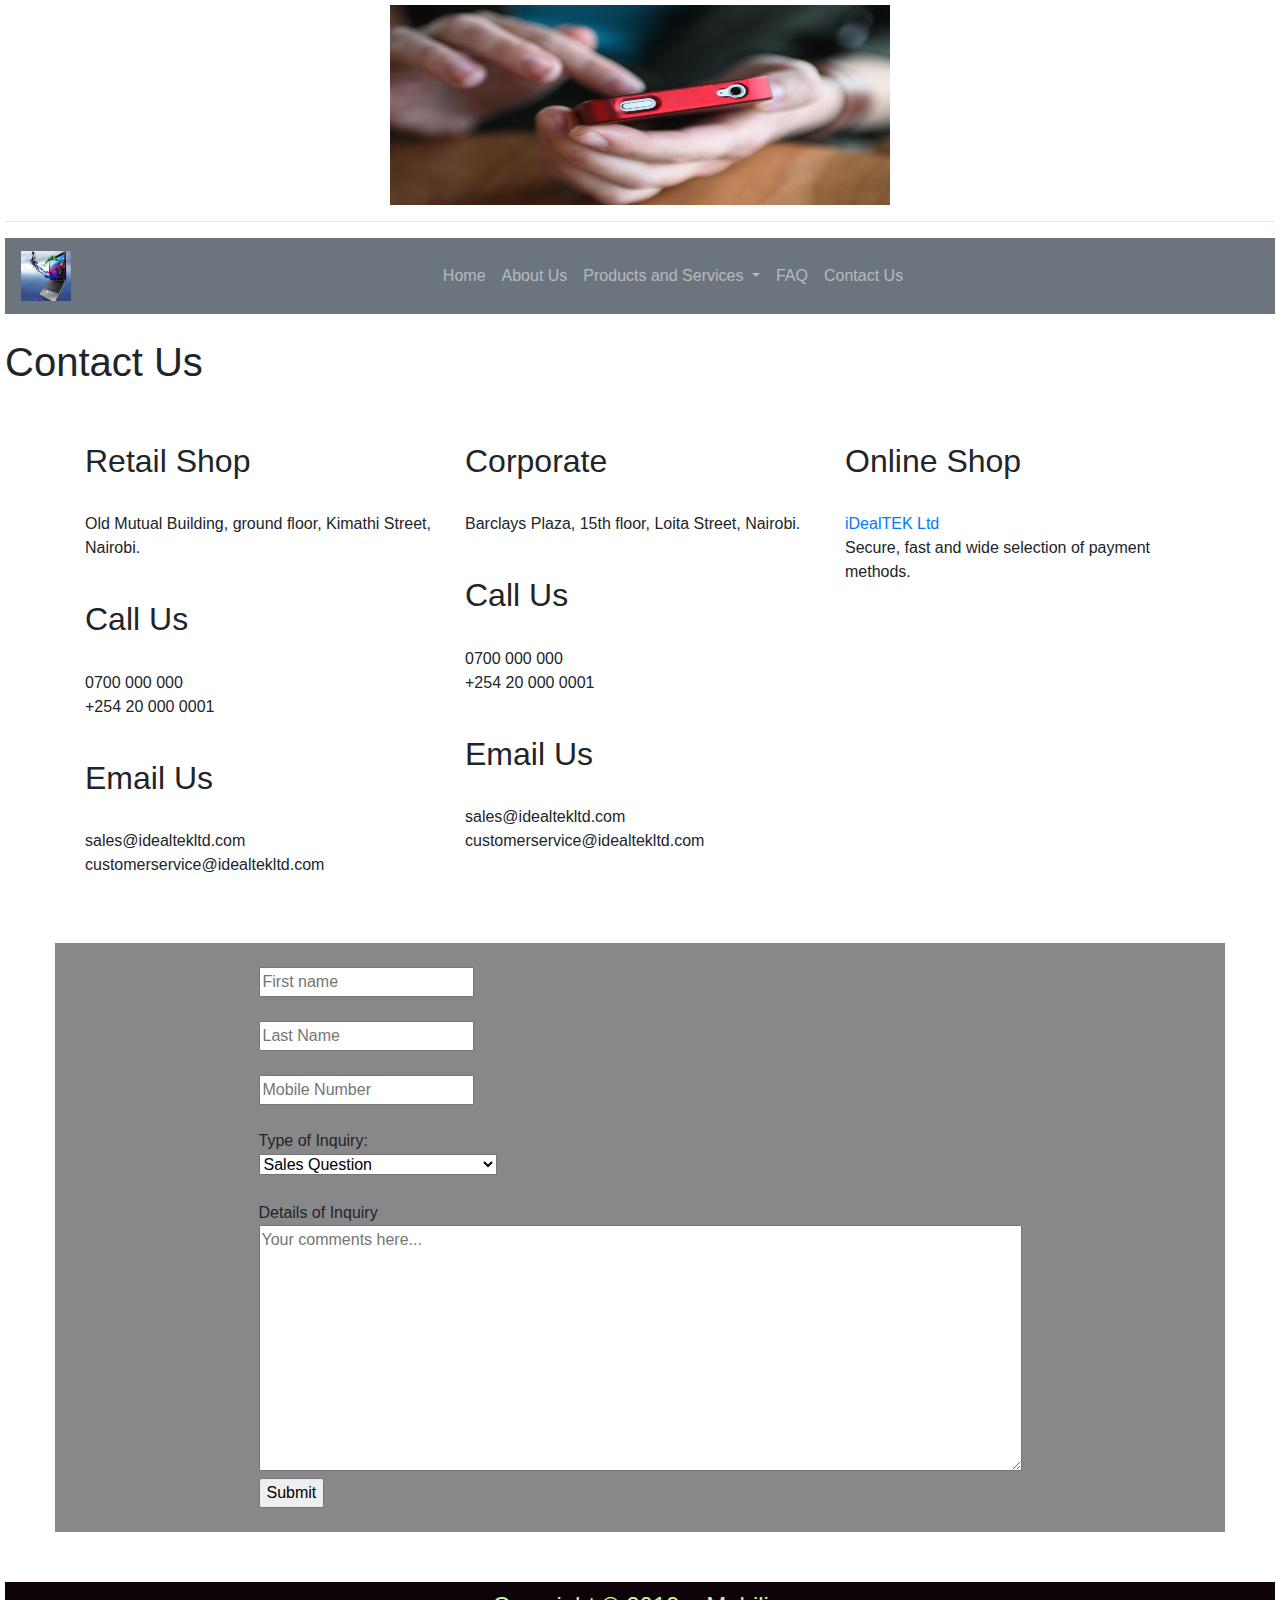
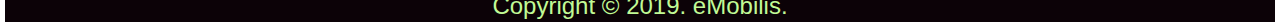
<file: contactus.html>
<!DOCTYPE html>
<html lang="en">
<head>
    <meta charset="UTF-8">
    <title>Contact Us</title>
    <link rel="icon" href="images/coolcomp.jpg">
    <link rel="stylesheet" href="bootstrap/css/bootstrap.css">

    <link rel="stylesheet" href="css/custom.css">

    <script src="bootstrap/js/jquery-3.4.1.js"></script>
    <script src="bootstrap/js/popper.min.js"></script>
    <script src="bootstrap/js/bootstrap.js"></script>
    <!--    the above bootstrap javascripts must be in the order as shown above-->

</head>
<body>
<div class="logo">
    <img src="images/calling.jpg" alt="Computer" width="500" height="200">

</div>
<hr>
<!--<div class="heading">-->
<!--    <h3 class="text-center"> NavBar and Carousel</h3>-->
<!--</div>-->
<nav class="navbar navbar-expand-sm bg-secondary navbar-dark">
    <!-- Brand -->
    <a class="navbar-brand" href="#">
        <img src="images/coolcomp.jpg" alt="Logo" width="50" height="50">
    </a>
    <!-- Toggler/collapsibe Button -->
    <button class="navbar-toggler" type="button" data-toggle="collapse" data-target="#collapsibleNavbar">
        <span class="navbar-toggler-icon"></span>
    </button>
    <!-- Navbar links -->
    <div class="collapse navbar-collapse justify-content-center" id="collapsibleNavbar">
        <!-- Links -->
        <ul class="navbar-nav">
            <li class="nav-item">
                <a class="nav-link" href="index.html">Home</a>
            </li>
            <li class="nav-item">
                <a class="nav-link" href="about.html">About Us</a>
            </li>

            <!-- Dropdown -->
            <li class="nav-item dropdown">
                <a class="nav-link dropdown-toggle" href="#" id="navbardrop" data-toggle="dropdown">
                    Products and Services
                </a>
                <div class="dropdown-menu">
                    <a class="dropdown-item" href="computerhardware.html">Computer Hardware</a>

                    <a class="dropdown-item" href="cctv.html">CCTV Installation</a>
                    <a class="dropdown-item" href="itsecurity.html">IT Security</a>
                </div>
            </li>
            <li class="nav-item">
                <a class="nav-link" href="faq.html">FAQ</a>
            </li>
            <li class="nav-item">
                <a class="nav-link" href="contactus.html">Contact Us</a>
            </li>
        </ul>
    </div>

</nav>
<br>
<h1>
Contact Us
</h1>
<br>
<br>
<div class="container">
    <div class="row">
        <div class="col-sm-4">
            <h2>Retail Shop</h2>
            <br>

            <p>
                Old Mutual Building, ground floor, Kimathi Street, Nairobi.
            </p>
            <br>
            <h2>Call Us</h2>
            <br>

            <p>
                0700 000 000 <br>
                +254 20 000 0001
            </p>
            <br>

            <h2>Email Us</h2>
            <br>
            <p>sales@idealtekltd.com
                <br>
                customerservice@idealtekltd.com
            </p>
        </div>
        <div class="col-sm-4">
            <h2>Corporate</h2>
            <br>

            <p>
                Barclays Plaza, 15th floor, Loita Street, Nairobi.
            </p>
            <br>
            <h2>Call Us</h2>
            <br>

            <p>
                0700 000 000 <br>
                +254 20 000 0001
            </p>
            <br>

            <h2>Email Us</h2>
            <br>
            <p>sales@idealtekltd.com
                <br>
                customerservice@idealtekltd.com
            </p>
        </div>
        <div class="col-sm-4">
            <h2>Online Shop</h2>
            <br>

            <p>
                <a href="https://wallpaperplay.com/board/cool-tech-wallpapers">iDealTEK Ltd</a>
                <br>
                Secure, fast and wide selection of payment methods.
            </p>


        </div>

    </div>
</div>
<div class="form">
    <form action="">
        <br>
        <input type="text" name="firstname" placeholder="First name"> <br>
        <br>
        
        <input type="text" name="lastname" placeholder="Last Name"> <br>
        <br>
        
        <input type="text" name="phonenumber" placeholder="Mobile Number"><br>
        <br>
        Type of Inquiry: <br>
        <select name="inquiry" id="">
            <option value="">----</option>
            <option value="">Product Question</option>
            <option value="Sales Question" selected>Sales Question</option>
            <option value="">Internship & Job Opportunities</option>
            <option value="">Other</option>
        </select><br>
        <br>
        Details of Inquiry <br>
        <textarea name="comments" id="comments" cols="80" rows="10" placeholder="Your comments here... "></textarea>


        <br>
        <input type="submit" name="submit" value="Submit"><br>
        <br>

    </form>
</div>

<div class="footer">
    <h4 class="text-center">
        Copyright &copy; 2019. eMobilis.
    </h4>
</div>
</body>
</html>
</file>
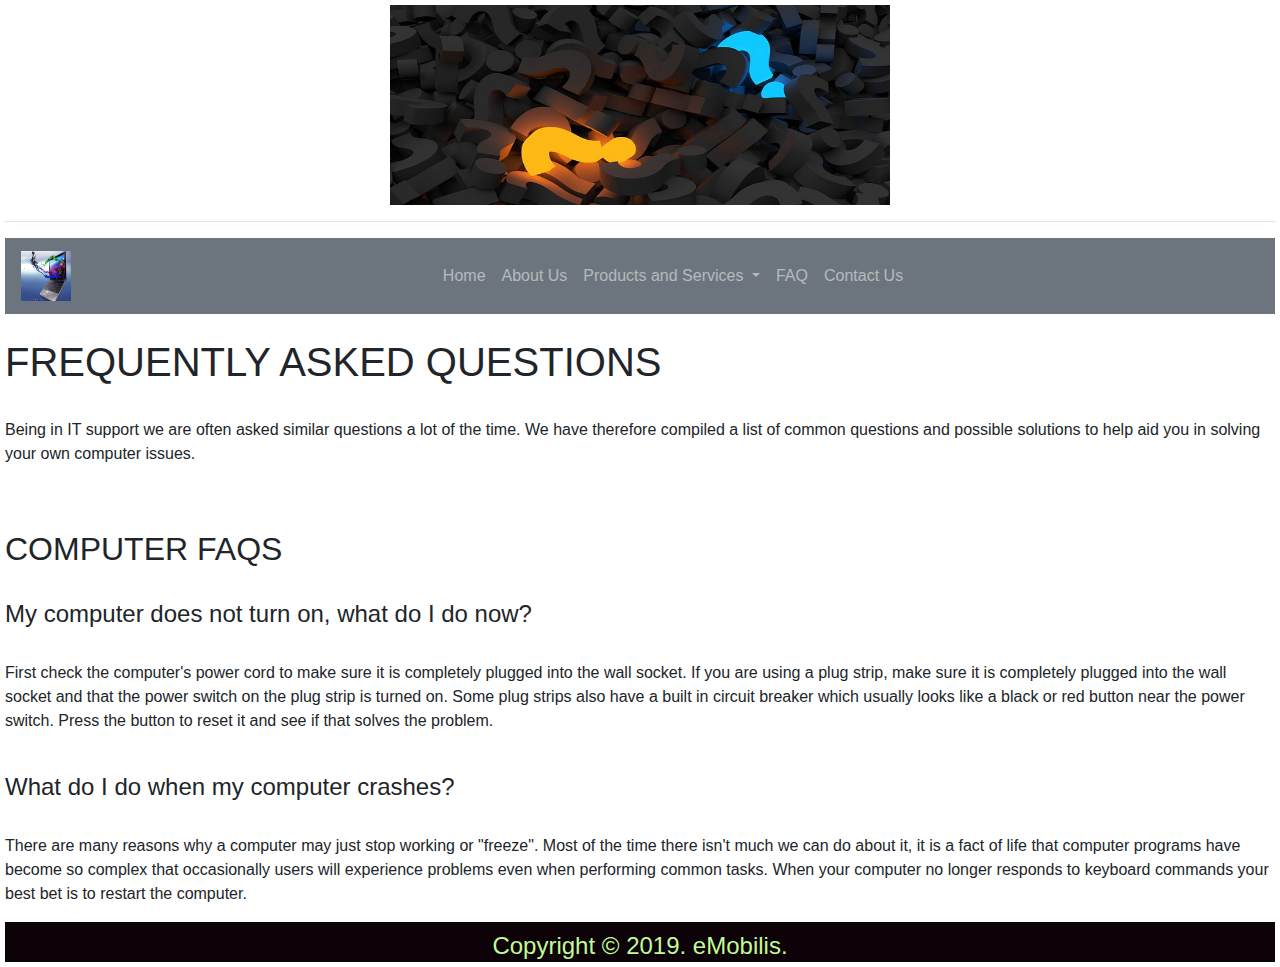
<file: faq.html>
<!DOCTYPE html>
<html lang="en">
<head>
    <meta charset="UTF-8">
    <title>FAQ</title>
    <link rel="icon" href="images/coolcomp.jpg">
    <link rel="stylesheet" href="bootstrap/css/bootstrap.css">

    <link rel="stylesheet" href="css/custom.css">

    <script src="bootstrap/js/jquery-3.4.1.js"></script>
    <script src="bootstrap/js/popper.min.js"></script>
    <script src="bootstrap/js/bootstrap.js"></script>
    <!--    the above bootstrap javascripts must be in the order as shown above-->

</head>
<body>
<div class="logo">
    <img src="images/faq4.jpg" alt="Computer" width="500" height="200">

</div>
<hr>
<!--<div class="heading">-->
<!--    <h3 class="text-center"> NavBar and Carousel</h3>-->
<!--</div>-->
<nav class="navbar navbar-expand-sm bg-secondary navbar-dark">
    <!-- Brand -->
    <a class="navbar-brand" href="#">
        <img src="images/coolcomp.jpg" alt="Logo" width="50" height="50">
    </a>
    <!-- Toggler/collapsibe Button -->
    <button class="navbar-toggler" type="button" data-toggle="collapse" data-target="#collapsibleNavbar">
        <span class="navbar-toggler-icon"></span>
    </button>
    <!-- Navbar links -->
    <div class="collapse navbar-collapse justify-content-center" id="collapsibleNavbar">
        <!-- Links -->
        <ul class="navbar-nav">
            <li class="nav-item">
                <a class="nav-link" href="index.html">Home</a>
            </li>
            <li class="nav-item">
                <a class="nav-link" href="about.html">About Us</a>
            </li>

            <!-- Dropdown -->
            <li class="nav-item dropdown">
                <a class="nav-link dropdown-toggle" href="#" id="navbardrop" data-toggle="dropdown">
                    Products and Services
                </a>
                <div class="dropdown-menu">
                    <a class="dropdown-item" href="computerhardware.html">Computer Hardware</a>
                    <a class="dropdown-item" href="cctv.html">CCTV Installation</a>
                    <a class="dropdown-item" href="itsecurity.html">IT Security</a>
                </div>
            </li>
            <li class="nav-item">
                <a class="nav-link" href="faq.html">FAQ</a>
            </li>
            <li class="nav-item">
                <a class="nav-link" href="contactus.html">Contact Us</a>
            </li>
        </ul>
    </div>

</nav>
<br>
<h1>FREQUENTLY ASKED QUESTIONS</h1>
<br>
<p>
    Being in IT support we are often asked similar questions a lot of the time. We have therefore compiled a list of common questions and possible solutions to help aid you in solving your own computer issues.
</p>
<br>
<br>
<h2>COMPUTER FAQS</h2>
<br>
<h4>My computer does not turn on, what do I do now?</h4>
<br>
<p>
    First check the computer's power cord to make sure it is completely plugged into the wall socket. If you are using a plug strip, make sure it is completely plugged into the wall socket and that the power switch on the plug strip is turned on. Some plug strips also have a built in circuit breaker which usually looks like a black or red button near the power switch.
    Press the button to reset it and see if that solves the problem.
</p>
<br>
<h4>What do I do when my computer crashes?</h4>
<br>
<p>
    There are many reasons why a computer may just stop working or "freeze". Most of the time there isn't much we can do about it, it is a fact of life that computer programs have become so complex that occasionally users will experience problems even when performing common tasks.
    When your computer no longer responds to keyboard commands your best bet is to restart the computer.
</p>

<div class="footer">
    <h4 class="text-center">
        Copyright &copy; 2019. eMobilis.
    </h4>
</div>
</body>
</html>
</file>
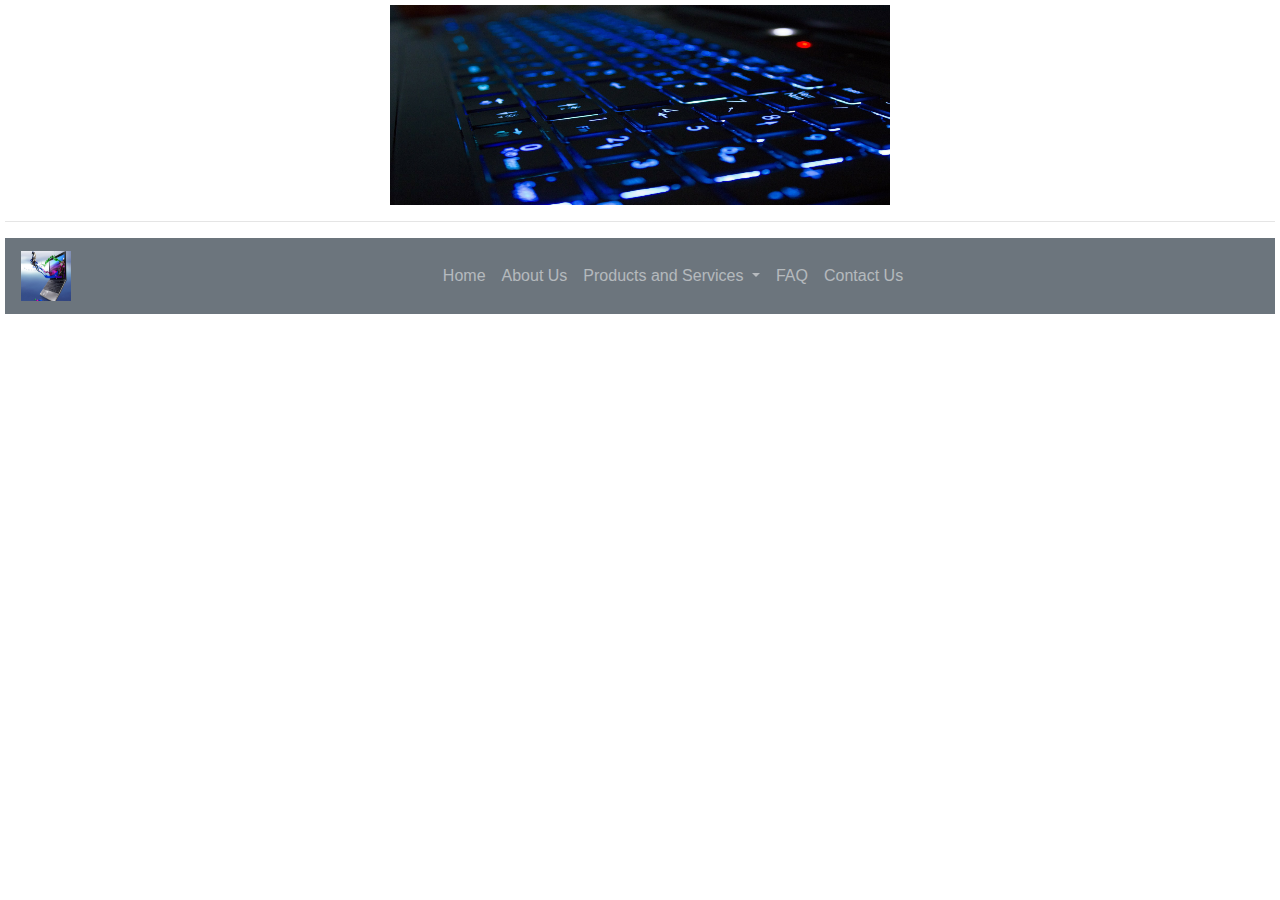
<file: graphicdesign.html>
<!DOCTYPE html>
<html lang="en">
<head>
    <meta charset="UTF-8">
    <title>iDealTEK Ltd</title>
    <link rel="icon" href="images/coolcomp.jpg">
    <link rel="stylesheet" href="bootstrap/css/bootstrap.css">

    <link rel="stylesheet" href="css/custom.css">

    <script src="bootstrap/js/jquery-3.4.1.js"></script>
    <script src="bootstrap/js/popper.min.js"></script>
    <script src="bootstrap/js/bootstrap.js"></script>
    <!--    the above bootstrap javascripts must be in the order as shown above-->

</head>
<body>
<div class="logo">
    <img src="images/keyboardhd.jpg" alt="Computer" width="500" height="200">

</div>
<hr>
<!--<div class="heading">-->
<!--    <h3 class="text-center"> NavBar and Carousel</h3>-->
<!--</div>-->
<nav class="navbar navbar-expand-sm bg-secondary navbar-dark">
    <!-- Brand -->
    <a class="navbar-brand" href="#">
        <img src="images/coolcomp.jpg" alt="Logo" width="50" height="50">
    </a>
    <!-- Toggler/collapsibe Button -->
    <button class="navbar-toggler" type="button" data-toggle="collapse" data-target="#collapsibleNavbar">
        <span class="navbar-toggler-icon"></span>
    </button>
    <!-- Navbar links -->
    <div class="collapse navbar-collapse justify-content-center" id="collapsibleNavbar">
        <!-- Links -->
        <ul class="navbar-nav">
            <li class="nav-item">
                <a class="nav-link" href="index.html">Home</a>
            </li>
            <li class="nav-item">
                <a class="nav-link" href="about.html">About Us</a>
            </li>

            <!-- Dropdown -->
            <li class="nav-item dropdown">
                <a class="nav-link dropdown-toggle" href="#" id="navbardrop" data-toggle="dropdown">
                    Products and Services
                </a>
                <div class="dropdown-menu">
                    <a class="dropdown-item" href="computerhardware.html">Computer Hardware</a>

                    <a class="dropdown-item" href="cctv.html">CCTV Installation</a>
                    <a class="dropdown-item" href="itsecurity.html">IT Security</a>
                </div>
            </li>
            <li class="nav-item">
                <a class="nav-link" href="faq.html">FAQ</a>
            </li>
            <li class="nav-item">
                <a class="nav-link" href="contactus.html">Contact Us</a>
            </li>
        </ul>
    </div>

</nav>

</body>
</html>
</file>
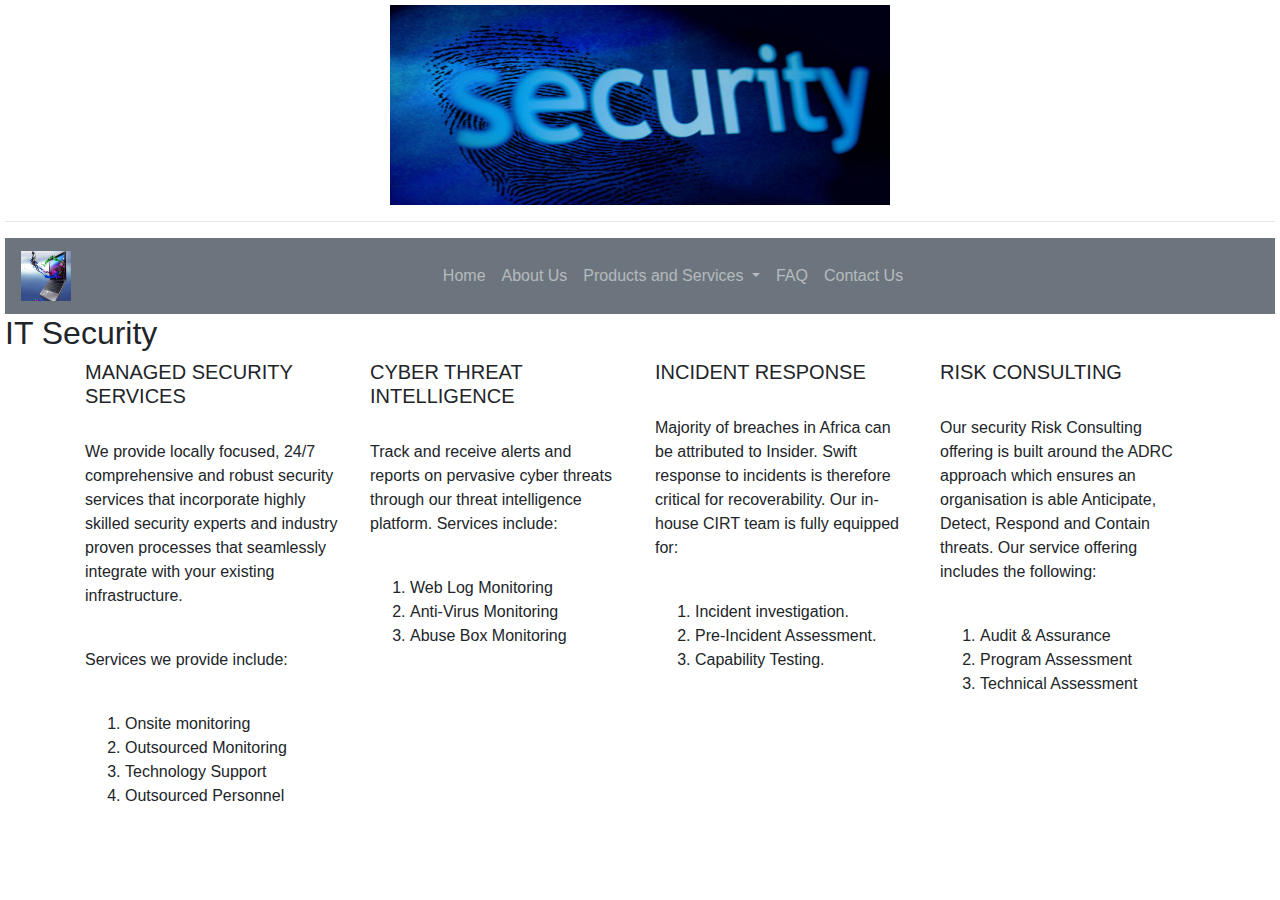
<file: itsecurity.html>
<!DOCTYPE html>
<html lang="en">
<head>
    <meta charset="UTF-8">
    <title>iDealTEK Ltd</title>
    <link rel="icon" href="images/coolcomp.jpg">
    <link rel="stylesheet" href="bootstrap/css/bootstrap.css">

    <link rel="stylesheet" href="css/custom.css">

    <script src="bootstrap/js/jquery-3.4.1.js"></script>
    <script src="bootstrap/js/popper.min.js"></script>
    <script src="bootstrap/js/bootstrap.js"></script>
    <!--    the above bootstrap javascripts must be in the order as shown above-->

</head>
<body>
<div class="logo">
    <img src="images/itsecurity3.jpg" alt="Computer" width="500" height="200">

</div>
<hr>
<!--<div class="heading">-->
<!--    <h3 class="text-center"> NavBar and Carousel</h3>-->
<!--</div>-->
<nav class="navbar navbar-expand-sm bg-secondary navbar-dark">
    <!-- Brand -->
    <a class="navbar-brand" href="#">
        <img src="images/coolcomp.jpg" alt="Logo" width="50" height="50">
    </a>
    <!-- Toggler/collapsibe Button -->
    <button class="navbar-toggler" type="button" data-toggle="collapse" data-target="#collapsibleNavbar">
        <span class="navbar-toggler-icon"></span>
    </button>
    <!-- Navbar links -->
    <div class="collapse navbar-collapse justify-content-center" id="collapsibleNavbar">
        <!-- Links -->
        <ul class="navbar-nav">
            <li class="nav-item">
                <a class="nav-link" href="index.html">Home</a>
            </li>
            <li class="nav-item">
                <a class="nav-link" href="about.html">About Us</a>
            </li>

            <!-- Dropdown -->
            <li class="nav-item dropdown">
                <a class="nav-link dropdown-toggle" href="#" id="navbardrop" data-toggle="dropdown">
                    Products and Services
                </a>
                <div class="dropdown-menu">
                    <a class="dropdown-item" href="computerhardware.html">Computer Hardware</a>

                    <a class="dropdown-item" href="cctv.html">CCTV Installation</a>
                    <a class="dropdown-item" href="itsecurity.html">IT Security</a>
                </div>
            </li>
            <li class="nav-item">
                <a class="nav-link" href="faq.html">FAQ</a>
            </li>
            <li class="nav-item">
                <a class="nav-link" href="contactus.html">Contact Us</a>
            </li>
        </ul>
    </div>

</nav>

<h2>IT Security</h2>

<div class="container">
    <div class="row">
        <div class="col-sm-3">
            <h5>MANAGED SECURITY SERVICES</h5>
            <br>
            <p>
                We provide locally focused, 24/7 comprehensive and robust security services that incorporate highly skilled security experts and industry proven processes that seamlessly integrate with your existing infrastructure.
            </p>
            <br>

            <p>Services we provide include:</p>
            <br>
            <ol>
                <li>Onsite monitoring</li>
                <li>Outsourced Monitoring</li>
                <li>Technology Support</li>
                <li>Outsourced Personnel</li>
            </ol>
        </div>
        <div class="col-sm-3">
            <h5>CYBER THREAT INTELLIGENCE</h5>
            <br>
            <p>
                Track and receive alerts and reports on pervasive cyber threats through our threat intelligence platform. Services include:
            </p>
            <br>

            <ol>
                <li>Web Log Monitoring</li>
                <li>Anti-Virus Monitoring</li>
                <li>Abuse Box Monitoring</li>

            </ol>
        </div>
        <div class="col-sm-3">
            <h5>INCIDENT RESPONSE</h5>
            <br>
            <p>
                Majority of breaches in Africa can be attributed to Insider. Swift response to incidents is therefore critical for recoverability. 
                Our in-house CIRT team is fully equipped for:
            </p>
            <br>
            <ol>
                <li>Incident investigation.</li>
                <li>Pre-Incident Assessment.</li>
                <li>Capability Testing.</li>
            </ol>
        </div>
        <div class="col-sm-3">
            <h5>RISK CONSULTING</h5>
            <br>
            <p>
                Our security Risk Consulting offering is built around the ADRC approach which ensures an organisation is able Anticipate, Detect, Respond and Contain threats. 
                Our service offering includes the following:
            </p>
            <br>
            <ol>
                <li>Audit & Assurance</li>
                <li>Program Assessment</li>
                <li>Technical Assessment</li>
            </ol>
        </div>
    </div>
</div>

</body>
</html>
</file>
<file: css/custom.css>
th{
    background: #20c997;
    color: white;
    height: 80px;
    text-align: center;
    font-size: 22px;
}
td{
    font-size: 18px;
    text-align: center;
}
tr:hover{
    background: #9fcdff;
}
.buttons, .logo, .form{
    display: flex;
    align-items: center;
    justify-content: center;
}
.heading{
    background: #0c5460;
    color: #005cbf;
    width: 100%;
    height: 80px;
    padding: 20px;
}
.footer{
    background: #0c0207;
    color: #c1f995;
    width: 100%;
    height: 40px;
    padding: 10px;
}
body{
    margin: 5px;
}
.form{
    margin: 50px;

    background-color: #88888a;
}
</file>
